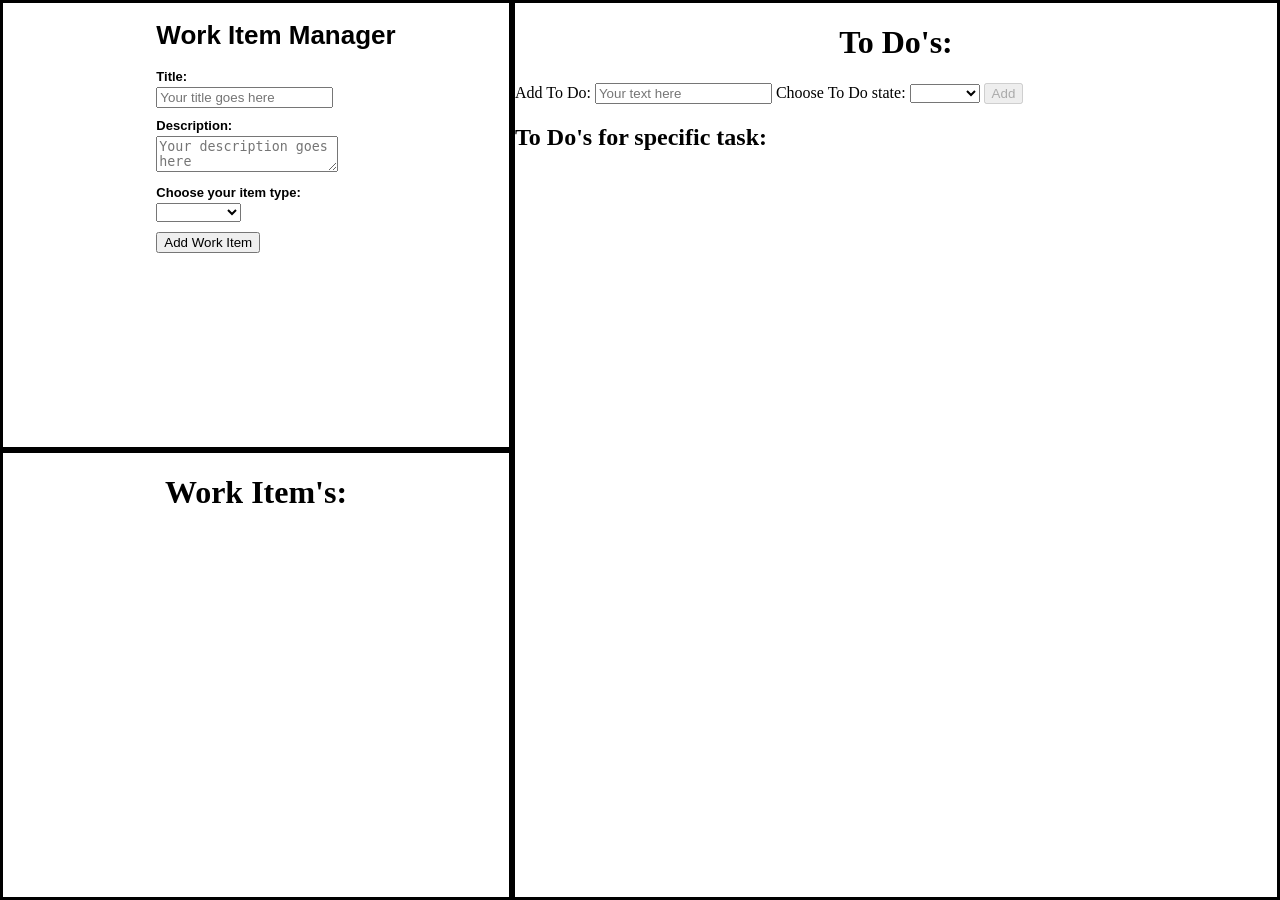
<file: Papirnyk_Oleksandr/WorkItemManager/index.html>
<!DOCTYPE html>
<html lang="en">
<head>
    <meta charset="UTF-8">
    <link rel="stylesheet" href="css/main.css">
    <title>Work Item Manager</title>
</head>
<body>
<div class="mainWrapper">
    <div class="leftSideWrapper">
        <div class="workItemForm border">
            <form>
                <ul class="formStyle">
                    <h1>Work Item Manager</h1>
                    <li >
                        <label for="title">Title:</label>
                        <input type="text" id ="title" name="title" placeholder="Your title goes here" required>
                    </li>
                    <li >
                        <label for="description">Description: </label>
                        <textarea id ="description" name="description" placeholder="Your description goes here" required></textarea>
                    </li>
                    <li>
                        <label for="workItemType">Choose your item type:</label>
                            <select id ="workItemType" required>
                                <option disabled selected value=""></option>
                                <option value="UserStory">User Story</option>
                                <option value="Bug">Bug</option>
                                <option value="Other">Other</option>
                            </select>
                    </li>
                    <li>
                        <button id="addWorkItem" type="submit">Add Work Item</button>
                    </li>
                </ul>
            </form>
        </div>
        <div class="workItemList border">
            <h1>Work Item's: </h1>
            <ul id="workItems">

            </ul>
        </div>
    </div>
    <div class="rightSideWrapper border">
        <h1>To Do's:</h1>
        <div>
            <label for="todo">Add To Do: </label>
            <input type="text" id="todo" name="todo" placeholder="Your text here" required>
            <label for="toDoState">Choose To Do state:</label>
            <select id ="toDoState" required>
                <option disabled selected value=""></option>
                <option value="Created">Created</option>
                <option value="Done">Done</option>
            </select>
            <button id="addToDo" type="button" disabled>Add</button>
            <h2>To Do's for specific task:</h2>
            <ol id ="ToDos">

            </ol>
        </div>

    </div>
</div>

<script src ="js/main.js"></script>
</body>
</html>
</file>
<file: Papirnyk_Oleksandr/WorkItemManager/css/main.css>
* {
    box-sizing: border-box;
}
*,
*:focus {
    outline: none !important;
}

body {
    margin: 0;
    padding: 0;
    overflow-x: hidden;
    position: relative;
}
.formStyle{
    font: 13px "Lucida Sans Unicode","Lucida Handwriting", sans-serif;
}
.formStyle li{
    padding: 0;
    display: block;
    list-style: none;
    margin: 10px 0 0 0;
}
.formStyle label{
    margin:0 0 3px 0;
    padding:0px;
    display: block;
    font-weight: bold;
}

h1{
    display: flex;
    justify-content: center;
}
p {
    margin: 0;
    padding: 0;
}
.mainWrapper{
    width: 100vw;
    height: 100vh;
    display: flex;
    flex-direction: row;
}
.leftSideWrapper{
    width: 40vw;
    height: 100vh;
    display: flex;
    flex-direction: column;
}
.workItemForm{
    width: 40vw;
    height: 50vh;
    display: flex;
    justify-content: center;
}
.workItemList{
    width: 40vw;
    height: 50vh;
}
.workItemList ul{
    padding-left: 2rem;
    list-style-type: none;
}
.workItemList li{
    padding-left: 2rem;
    background-image: url(https://image.flaticon.com/icons/svg/2450/2450137.svg);
    background-position: 0 0;
    background-size: 1.6rem 1.6rem;
    background-repeat: no-repeat;
    font: 13px "Lucida Sans Unicode","Lucida Handwriting", sans-serif;
}
.workItemList li:hover{
    background-color: #FFFF00;
}

.workItemList li.active{
    background-color: #FFFF00;
}
.rightSideWrapper{
    width: 60vw;
    height: 100vh;
}
.border{
    border: solid 3px black;
    overflow: scroll;
}
</file>
